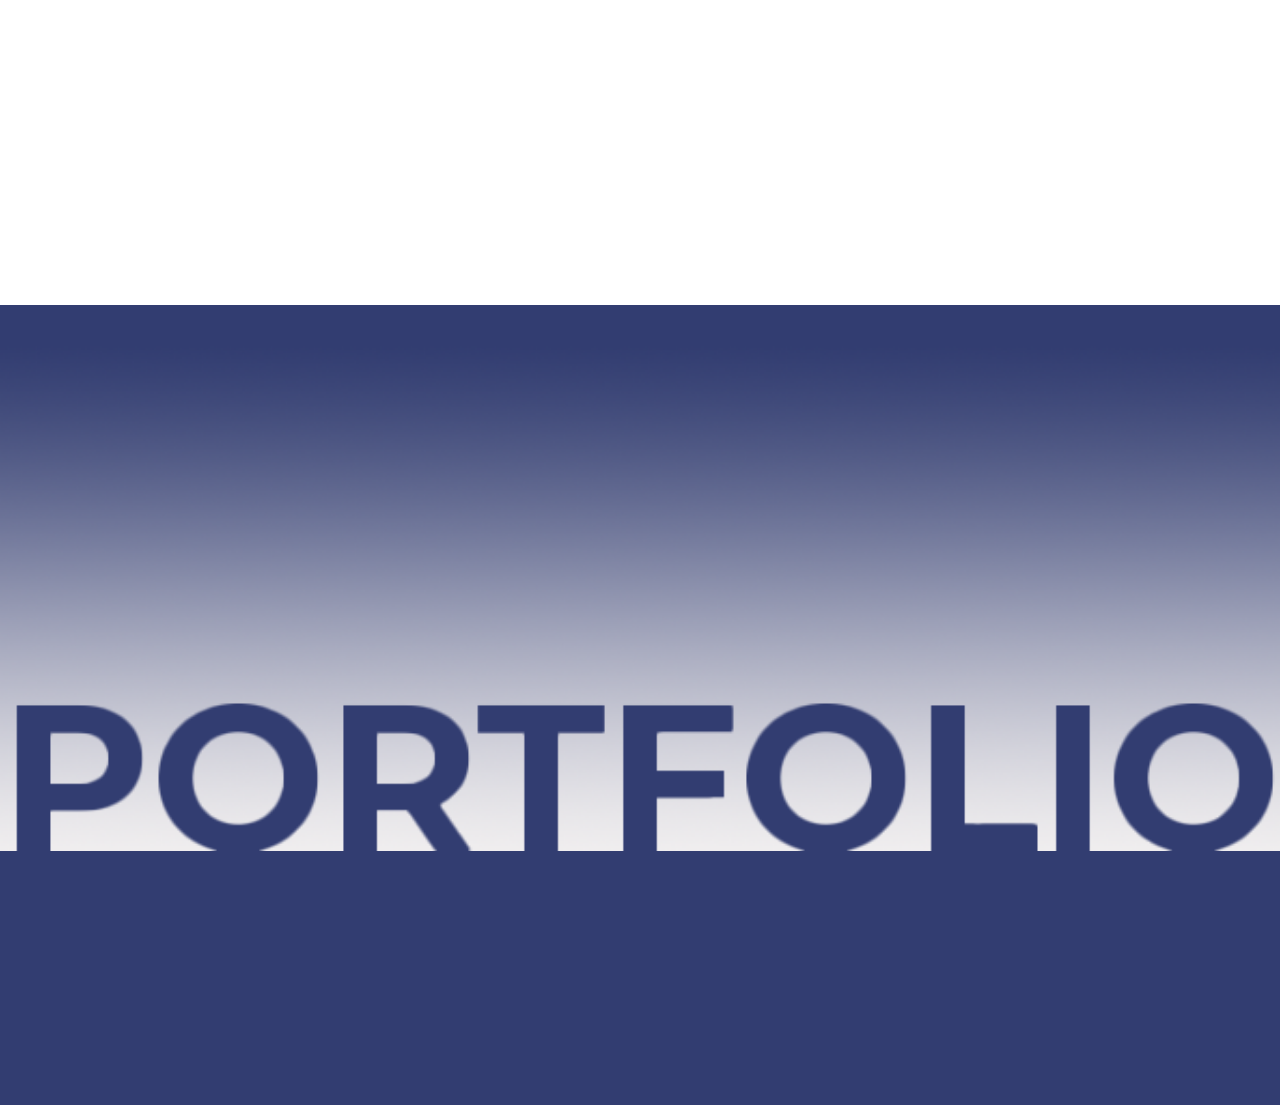
<file: index.html>
<!DOCTYPE html>
<html lang="ko-KR">
<head>
	<meta charset="utf-8">
	<title>PORTFOLIO</title>
	<link rel="stylesheet" href="https://maxcdn.bootstrapcdn.com/bootstrap/4.0.0-beta/css/bootstrap.min.css" integrity="sha384-/Y6pD6FV/Vv2HJnA6t+vslU6fwYXjCFtcEpHbNJ0lyAFsXTsjBbfaDjzALeQsN6M" crossorigin="anonymous">
	<link rel="stylesheet" type="text/css" href="html/css/main.css">
	<link href="https://fonts.googleapis.com/css2?family=Montserrat:wght@100;200;300;400;500;600;700;800&display=swap" rel="stylesheet">
</head>
<body>
<div class="main">
	<div class="container">
	    <div class="row">
	    	<div class="col-4"></div>
		    <div class="col-4">
			    <h1>2020 KIM MIN YOUNG</h1>
			    <a href = "html/portfolio.html"><img src="html/images/main.png"></a>
	  	    </div>
	  	    <div class="col-4"></div>
	    </div>
    </div>
</div>

<script src="https://code.jquery.com/jquery-3.2.1.slim.min.js" integrity="sha384-KJ3o2DKtIkvYIK3UENzmM7KCkRr/rE9/Qpg6aAZGJwFDMVNA/GpGFF93hXpG5KkN" crossorigin="anonymous"></script>
  <script src="https://cdnjs.cloudflare.com/ajax/libs/popper.js/1.11.0/umd/popper.min.js" integrity="sha384-b/U6ypiBEHpOf/4+1nzFpr53nxSS+GLCkfwBdFNTxtclqqenISfwAzpKaMNFNmj4" crossorigin="anonymous"></script>
  <script src="https://maxcdn.bootstrapcdn.com/bootstrap/4.0.0-beta/js/bootstrap.min.js" integrity="sha384-h0AbiXch4ZDo7tp9hKZ4TsHbi047NrKGLO3SEJAg45jXxnGIfYzk4Si90RDIqNm1" crossorigin="anonymous"></script>
</body>
</html>
</file>
<file: html/css/main.css>
*{
	margin: 0;
	padding: 0;
	font-family: 'Montserrat', sans-serif;
}
.main{
	height: 800px;
	background-color: #323D71;
	background-size: cover;
	background-position: center center;
}
.container{
	display: block;
}

.container h1 {
	text-align: center;
	font-weight: 700px;
	font-size: 195%;
	color: #323D71;
	margin-top: 305px;
}
.container img{
	display: block;
	width: 100%;
	padding-bottom: 10px;
	margin-right: auto;
	margin-left: auto;
}
img:hover{
	background-color: #F0EEEF;
	text-decoration: none;
}
</file>
